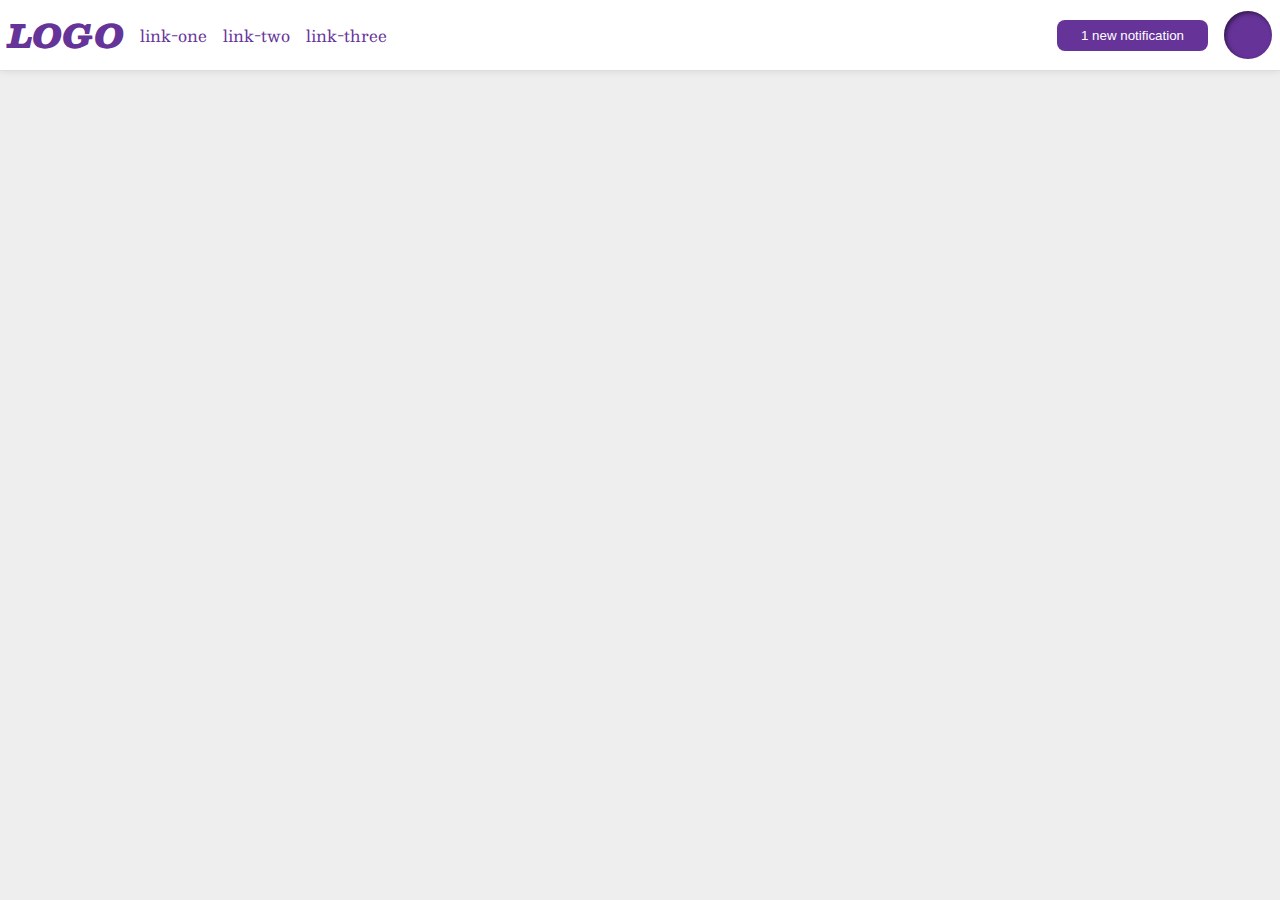
<file: flex/03-flex-header-2/index.html>
<!DOCTYPE html>
<html lang="en">
  <head>
    <meta charset="UTF-8">
    <meta http-equiv="X-UA-Compatible" content="IE=edge">
    <meta name="viewport" content="width=device-width, initial-scale=1.0">
    <title>Flex Header 2</title>
    <link rel="stylesheet" href="style.css">
  </head>
  <body>
    <div class="header">
      <div class="left">
        <div class="logo">
          LOGO
        </div>
        <ul class="links">
         <li><a href="google.com">link-one</a></li>
         <li><a href="google.com">link-two</a></li>
         <li><a href="google.com">link-three</a></li>
        </ul>
      </div>
      <div class="right">
        <button class="notifications">
          1 new notification
        </button>
        <div class="profile-image"></div>
      </div>      
    </div>
  </body>
</html>
</file>
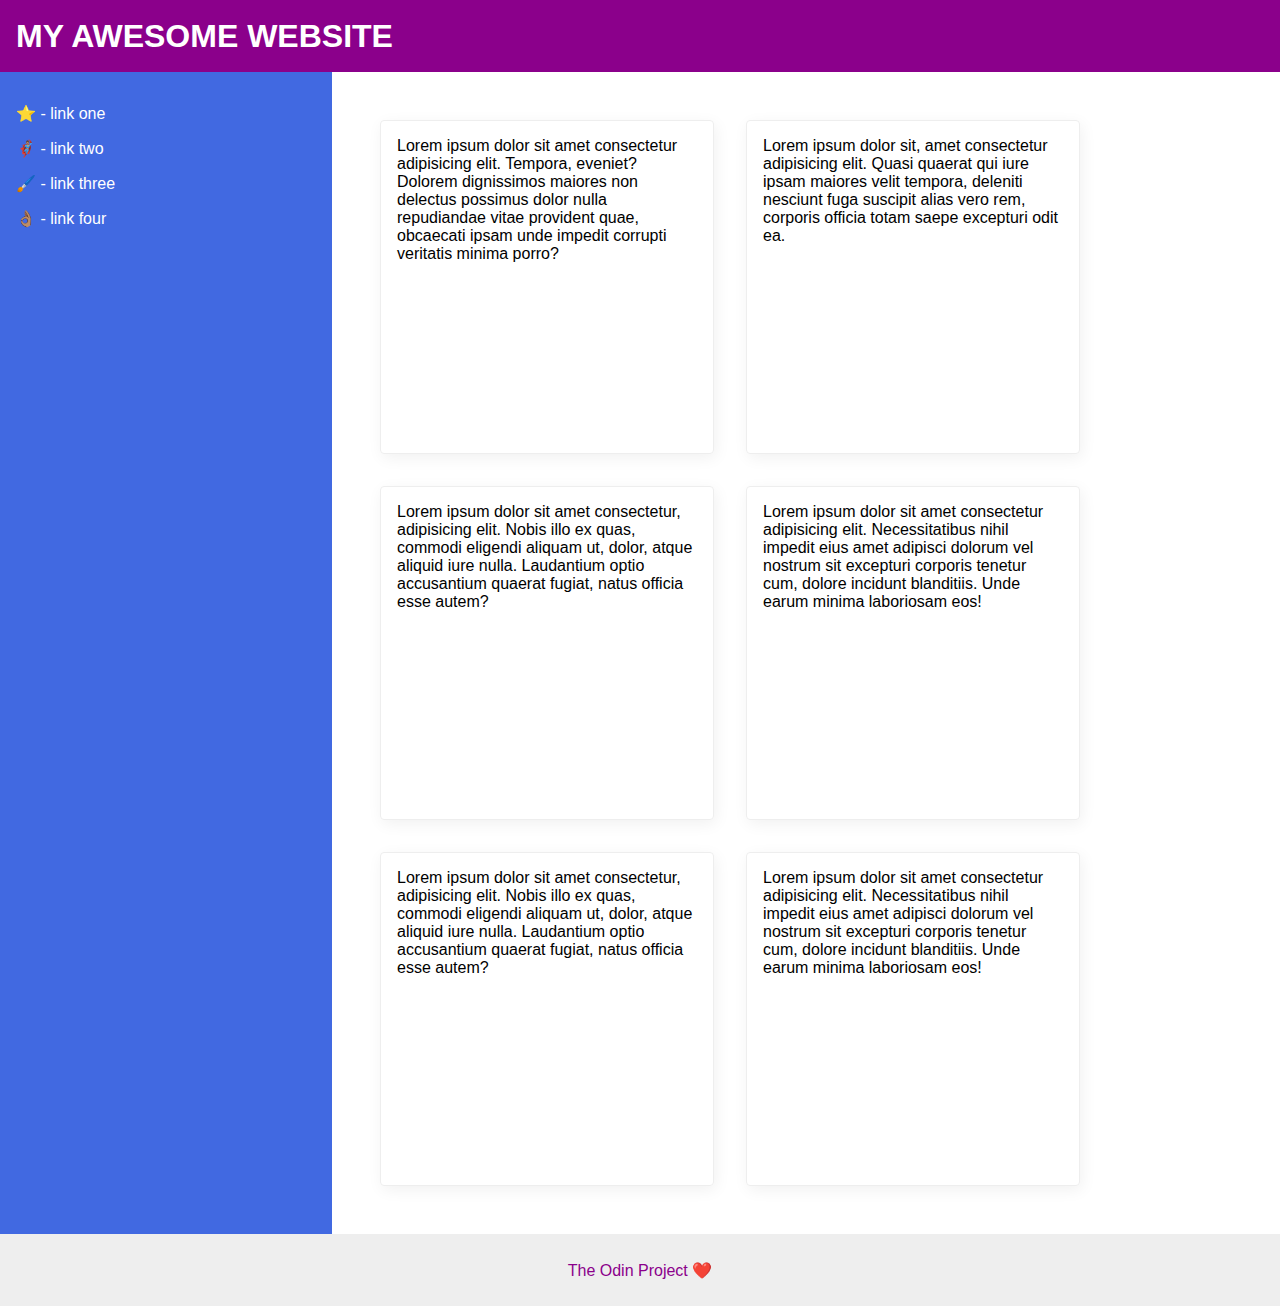
<file: flex/07-flex-layout-2/index.html>
<!DOCTYPE html>
<html lang="en">
  <head>
    <meta charset="UTF-8">
    <meta http-equiv="X-UA-Compatible" content="IE=edge">
    <meta name="viewport" content="width=device-width, initial-scale=1.0">
    <title>The Holy Grail</title>
    <link rel="stylesheet" href="style.css">
  </head>
  <body>
    <div class="header">
      MY AWESOME WEBSITE
    </div>
   <div class="wrapper">
     <div class="sidebar">
       <ul>
         <li><a href="#">⭐ - link one</a></li>
         <li><a href="#">🦸🏽‍♂️ - link two</a></li>
         <li><a href="#">🖌️ - link three</a></li>
         <li><a href="#">👌🏽 - link four</a></li>
       </ul>
      </div> 
      <div class="cards">
        <div class="card">Lorem ipsum dolor sit amet consectetur adipisicing elit. Tempora, eveniet? Dolorem dignissimos maiores non delectus possimus dolor nulla repudiandae vitae provident quae, obcaecati ipsam unde impedit corrupti veritatis minima porro?</div>
        <div class="card">Lorem ipsum dolor sit, amet consectetur adipisicing elit. Quasi quaerat qui iure ipsam maiores velit tempora, deleniti nesciunt fuga suscipit alias vero rem, corporis officia totam saepe excepturi odit ea.</div>
        <div class="card">Lorem ipsum dolor sit amet consectetur, adipisicing elit. Nobis illo ex quas, commodi eligendi aliquam ut, dolor, atque aliquid iure nulla. Laudantium optio accusantium quaerat fugiat, natus officia esse autem?</div>
        <div class="card">Lorem ipsum dolor sit amet consectetur adipisicing elit. Necessitatibus nihil impedit eius amet adipisci dolorum vel nostrum sit excepturi corporis tenetur cum, dolore incidunt blanditiis. Unde earum minima laboriosam eos!</div>
        <div class="card">Lorem ipsum dolor sit amet consectetur, adipisicing elit. Nobis illo ex quas, commodi eligendi aliquam ut, dolor, atque aliquid iure nulla. Laudantium optio accusantium quaerat fugiat, natus officia esse autem?</div>
        <div class="card">Lorem ipsum dolor sit amet consectetur adipisicing elit. Necessitatibus nihil impedit eius amet adipisci dolorum vel nostrum sit excepturi corporis tenetur cum, dolore incidunt blanditiis. Unde earum minima laboriosam eos!</div>
      </div>
    </div>
    <div class="footer">
      The Odin Project ❤️
    </div>
  </body>
</html>
</file>
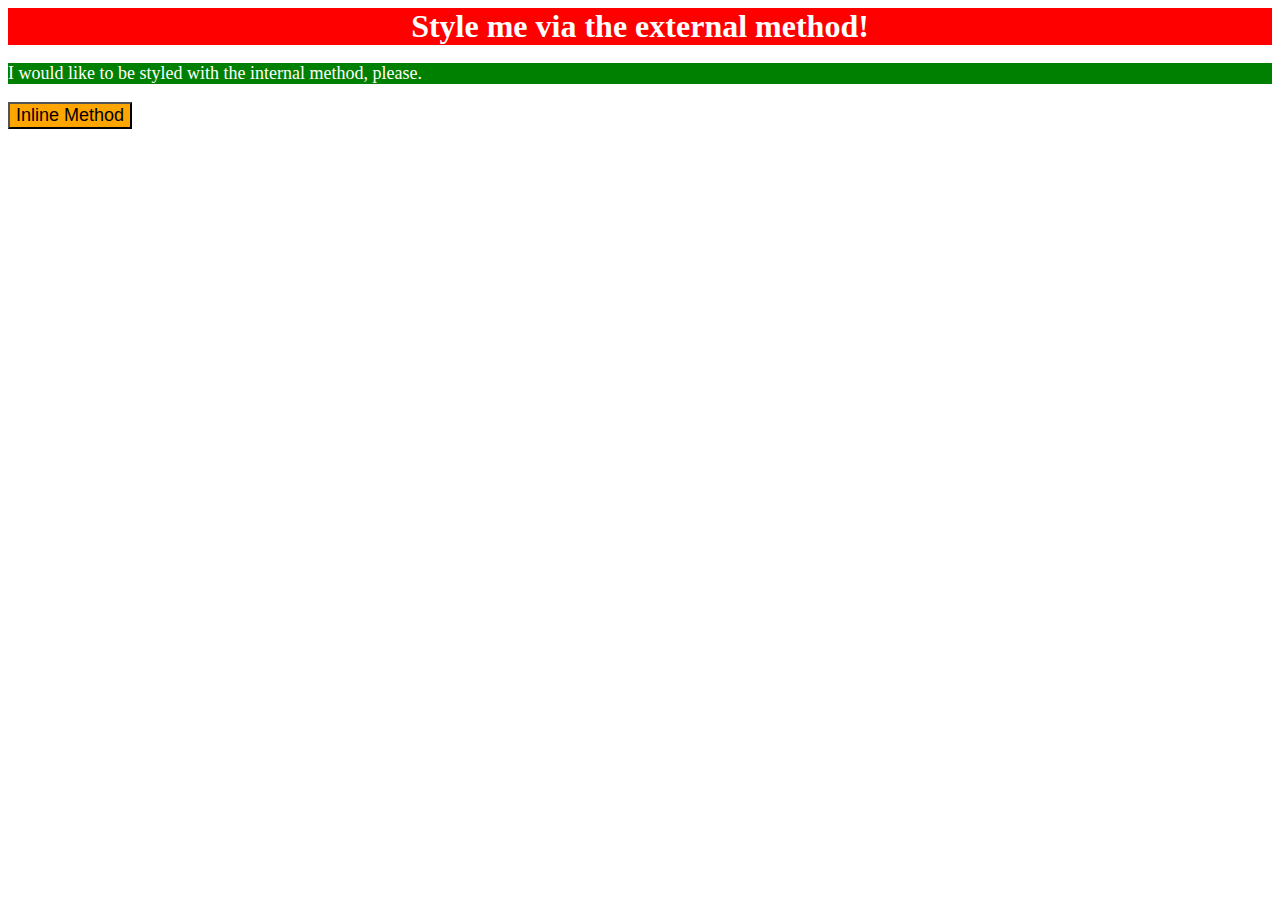
<file: foundations/01-css-methods/index.html>
<!DOCTYPE html>
<html lang="en">
  <head>
    <meta charset="UTF-8">
    <meta http-equiv="X-UA-Compatible" content="IE=edge">
    <meta name="viewport" content="width=device-width, initial-scale=1.0">
    <link rel="stylesheet" href="./index.css">
    <title>Methods for Adding CSS</title>
    <style>
      p {
        background-color: green;
        color: white;
        font-size: 18px;
      }
    </style>
  </head>
  <body>
    <div>Style me via the external method!</div>
    <p>I would like to be styled with the internal method, please.</p>
    <button style= "background-color:orange; font-size:18px">Inline Method</button>
  </body>
</html>
</file>
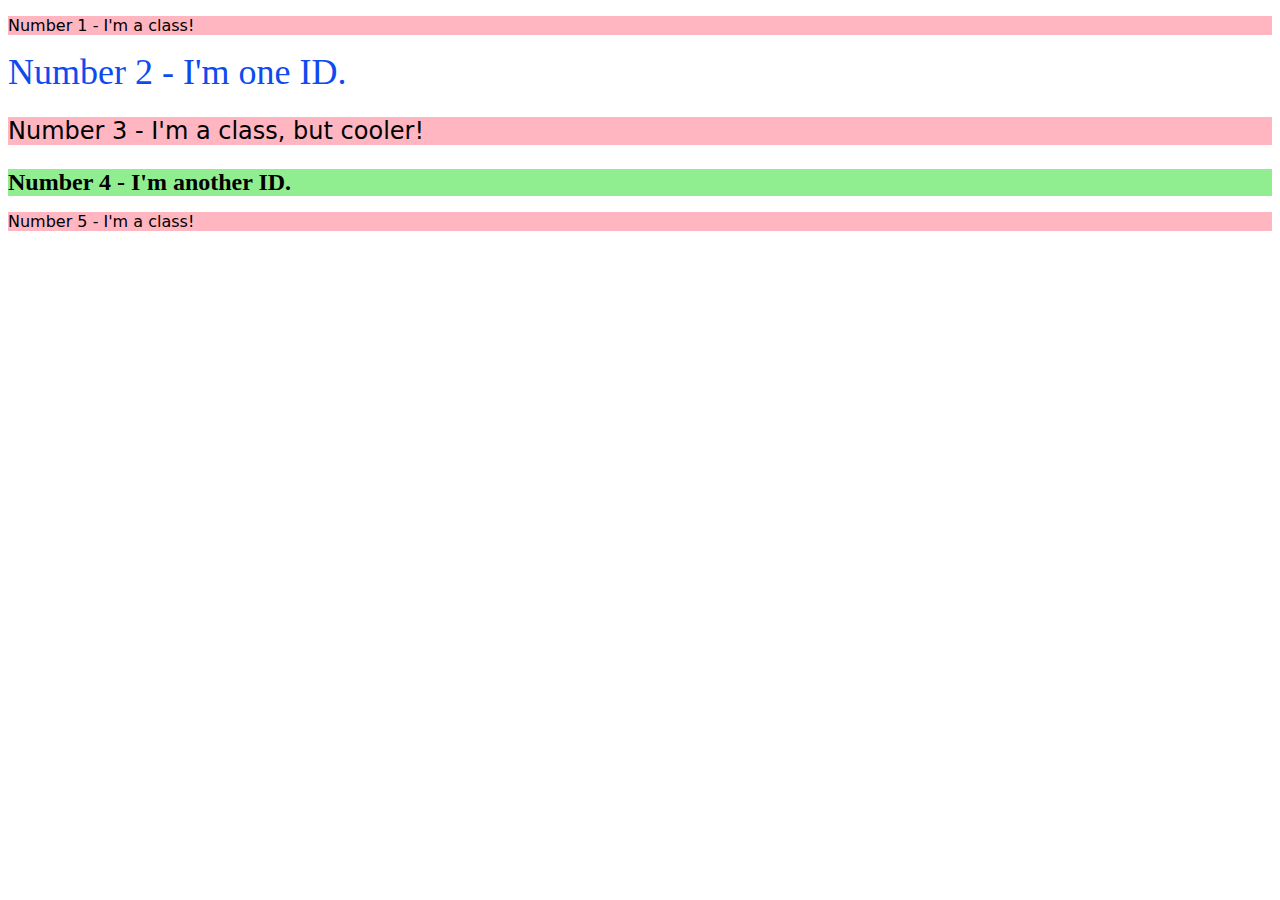
<file: foundations/02-class-id-selectors/index.html>
<!DOCTYPE html>
<html lang="en">
  <head>
    <meta charset="UTF-8">
    <meta http-equiv="X-UA-Compatible" content="IE=edge">
    <meta name="viewport" content="width=device-width, initial-scale=1.0">
    <title>Class and ID Selectors</title>
    <link rel="stylesheet" href="style.css">
  </head>
  <body>
    <p class="odd">Number 1 - I'm a class!</p>
    <div id="two">Number 2 - I'm one ID.</div>
    <p class="odd cooler">Number 3 - I'm a class, but cooler!</p>
    <div id="another">Number 4 - I'm another ID.</div>
    <p class="odd">Number 5 - I'm a class!</p>
  </body>
</html>
</file>
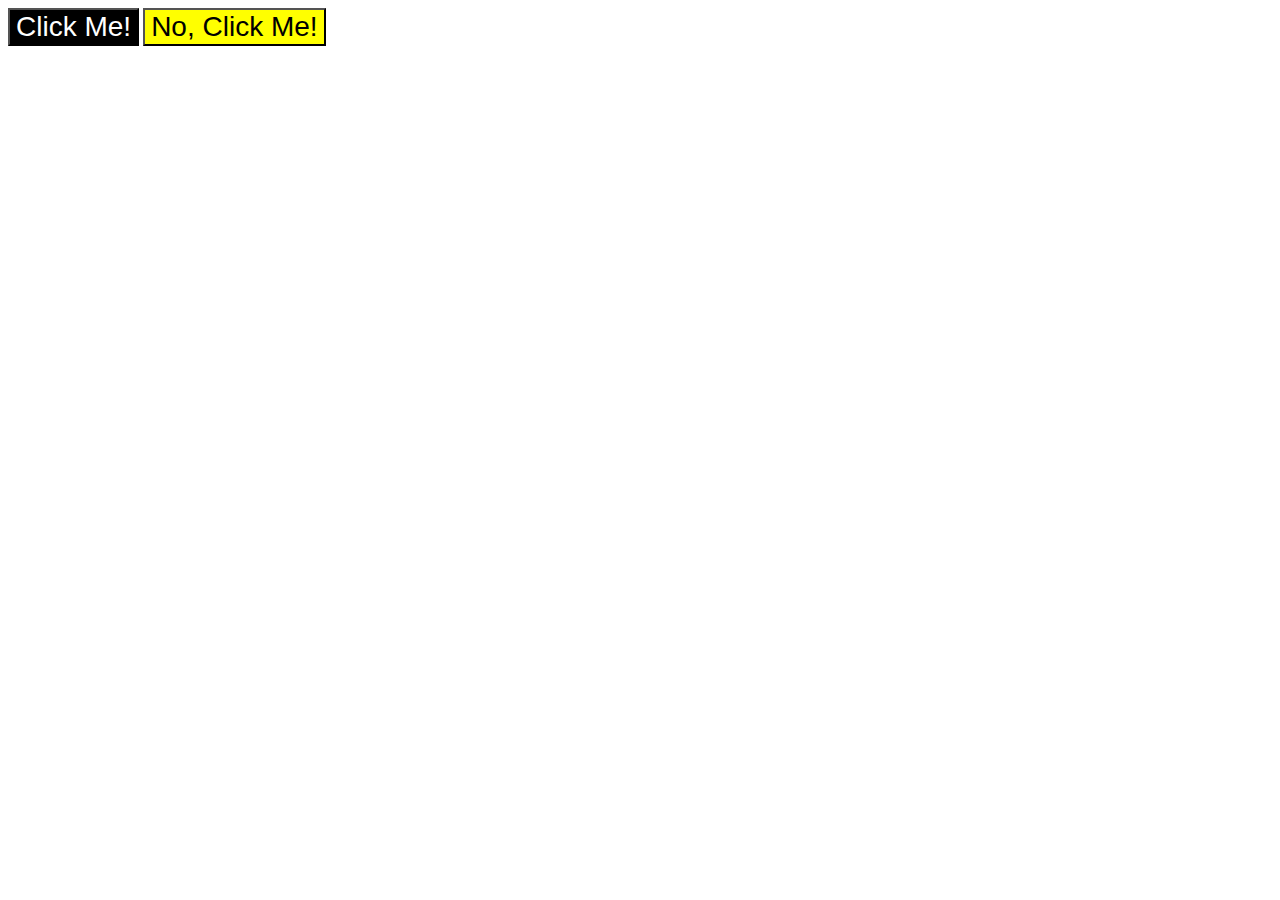
<file: foundations/03-grouping-selectors/index.html>
<!DOCTYPE html>
<html lang="en">
  <head>
    <meta charset="UTF-8">
    <meta http-equiv="X-UA-Compatible" content="IE=edge">
    <meta name="viewport" content="width=device-width, initial-scale=1.0">
    <title>Grouping Selectors</title>
    <link rel="stylesheet" href="style.css">
  </head>
  <body>
    <button class="first">Click Me!</button>
    <button class="second">No, Click Me!</button>
  </body>
</html>
</file>
<file: flex/03-flex-header-2/style.css>
/* this is some magical font-importing.  
you'll learn about it later. */
@import url('https://fonts.googleapis.com/css2?family=Besley:ital,wght@0,400;1,900&display=swap');

body {
  margin: 0;
  background: #eee;
  font-family: Besley, serif;
}

.header {
  background: white;
  border-bottom: 1px solid #ddd;
  box-shadow: 0 0 8px rgba(0,0,0,.1);
  display: flex;
  justify-content: space-between;
  padding: 8px;
}

.profile-image {
  background: rebeccapurple;
  box-shadow: inset 2px 2px 4px rgba(0,0,0,.5);
  border-radius: 50%;
  width: 48px;
  height:  48px;
}

.logo {
  color: rebeccapurple;
  font-size: 32px;
  font-weight: 900;
  font-style: italic;
}

button {
  border: none;
  border-radius: 8px;
  background: rebeccapurple;
  color: white;
  padding: 8px 24px;
}

a {
  /* this removes the line under our links */
  text-decoration: none;
  color: rebeccapurple;
}

ul {
  list-style-type: none;
  display: flex;
  margin: 0;
  padding: 0;
  gap: 16px;
}

.left, .right {
  display: flex;
  align-items: center;
  gap: 16px;
}
</file>
<file: flex/07-flex-layout-2/style.css>
body {
  font-family: -apple-system, BlinkMacSystemFont, 'Segoe UI', Roboto, Oxygen, Ubuntu, Cantarell, 'Open Sans', 'Helvetica Neue', sans-serif;
  margin: 0;
  min-height: 100vh;
  display: flex;
  flex-direction: column;
}
  
.header {
  height: 72px;
  background: darkmagenta;
  color: white;
  font-size: 32px;
  font-weight: 900;
  display: flex;
  align-items: center;
  padding: 0 16px;
}

.footer {
  height: 72px;
  background: #eee;
  color: darkmagenta;
  display: flex;
  align-items: center;
  justify-content: center;
}

.wrapper {
  display: flex;
  flex: 1;
}

.sidebar {
  width: 300px;
  background: royalblue;
  padding: 16px;
  flex-shrink: 0;
}

.cards {
  padding: 32px;
  display: flex;
  flex-wrap: wrap;
}

.card {
  border: 1px solid #eee;
  box-shadow: 2px 4px 16px rgba(0,0,0,.06);
  border-radius: 4px;
  width: 300px;
  height: 300px;
  padding: 16px;
  margin: 16px;
}

/* Remove default link styles (underline, list) */
ul {
  list-style: none;
  margin: 0;
  padding: 0;
}

li {
  margin-top: 16px;
}

a {
  text-decoration: none;
  size: 24px;
  color: white;
}
</file>
<file: foundations/01-css-methods/index.css>
div {
    background-color: red;
    color: white;
    font-size: 32px;
    text-align: center;
    font-weight: bold;
}
</file>
<file: foundations/02-class-id-selectors/style.css>
.odd {
    font-family: Verdana, 'DejaVu Sans', sans-serif;
    background-color: #ffb6c1;
}

#two {
    font-size: 36px;
    color: #0e4bef; 
}

.odd.cooler {
    font-size: 24px;
}

#another {
    background-color: #90ee90;
    font-size: 24px;
    font-weight: bold;
}
</file>
<file: foundations/03-grouping-selectors/style.css>
button {
    font-size: 28px;
    font-family: Helvetica, 'Times New Roman', sans-serif;
}

.first {
    background-color: black;
    color: white
}

.second {
    background-color: yellow;
    color: black;
}
</file>
